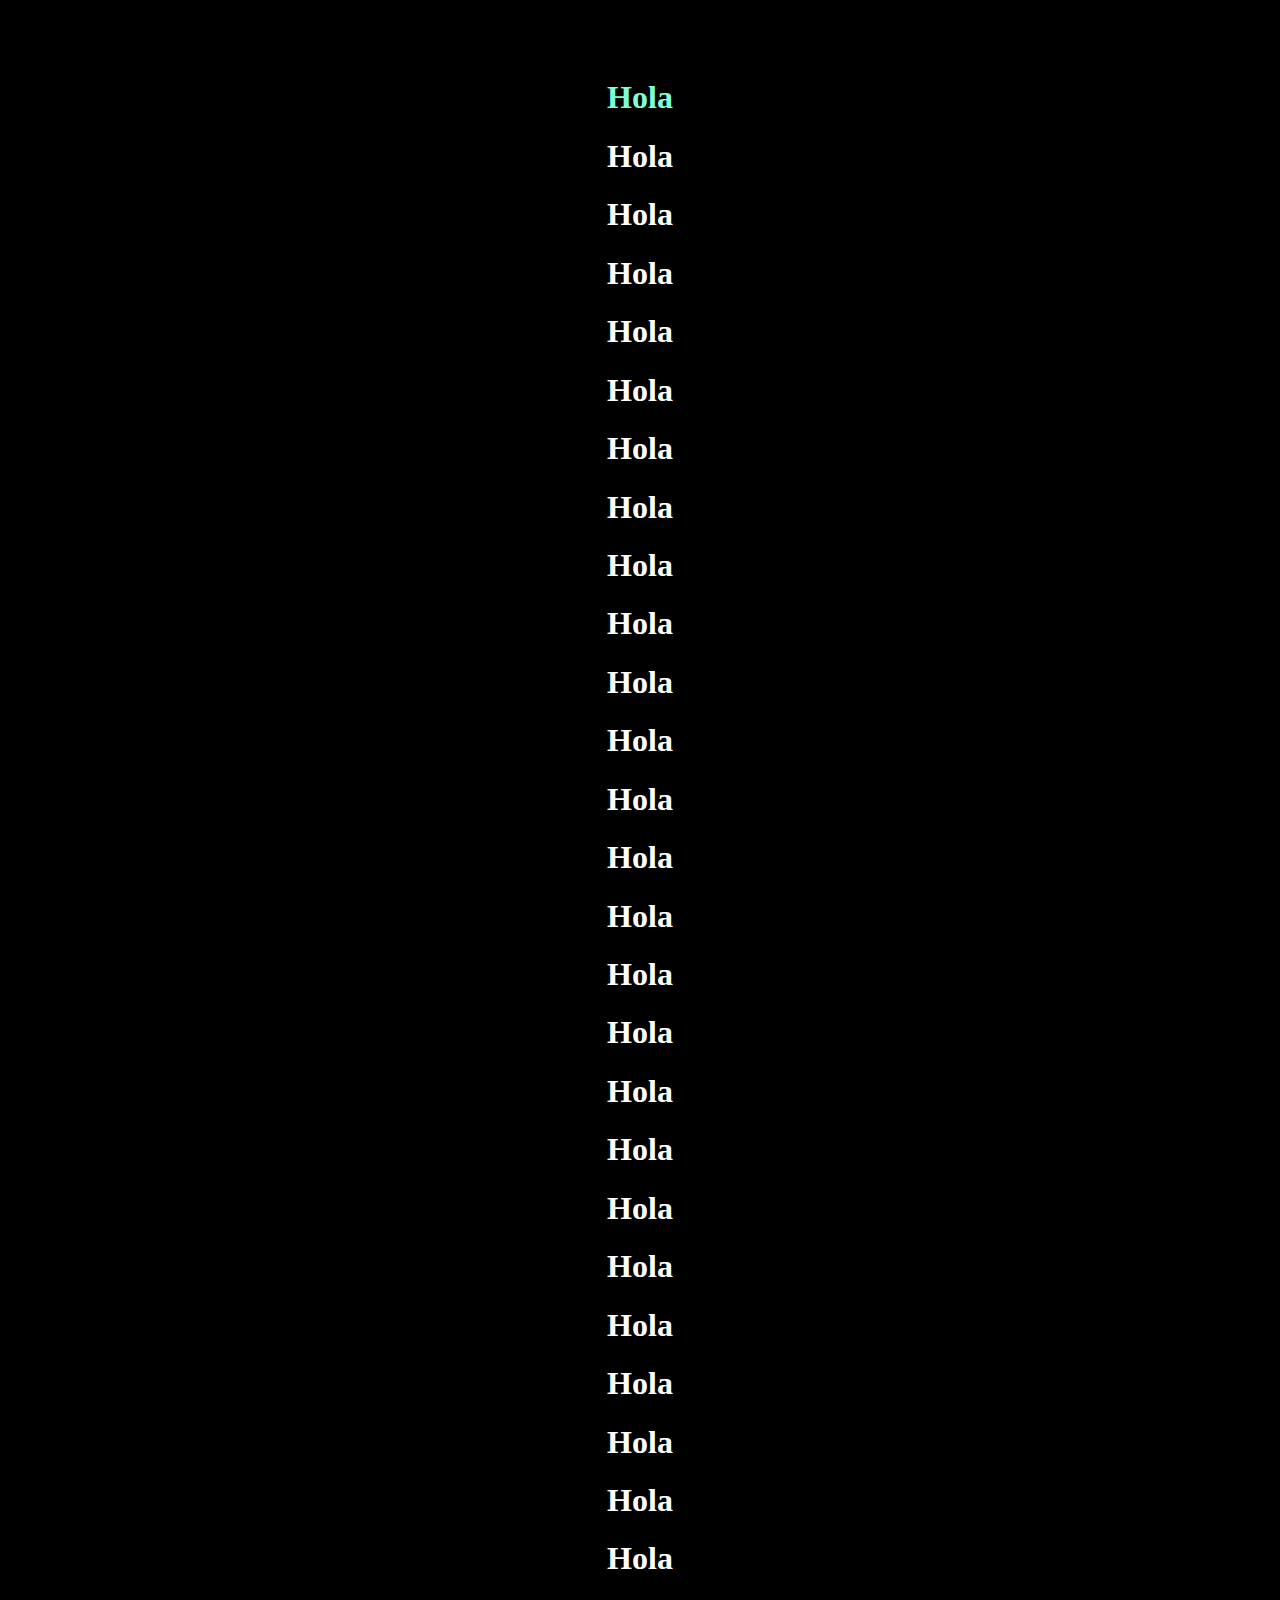
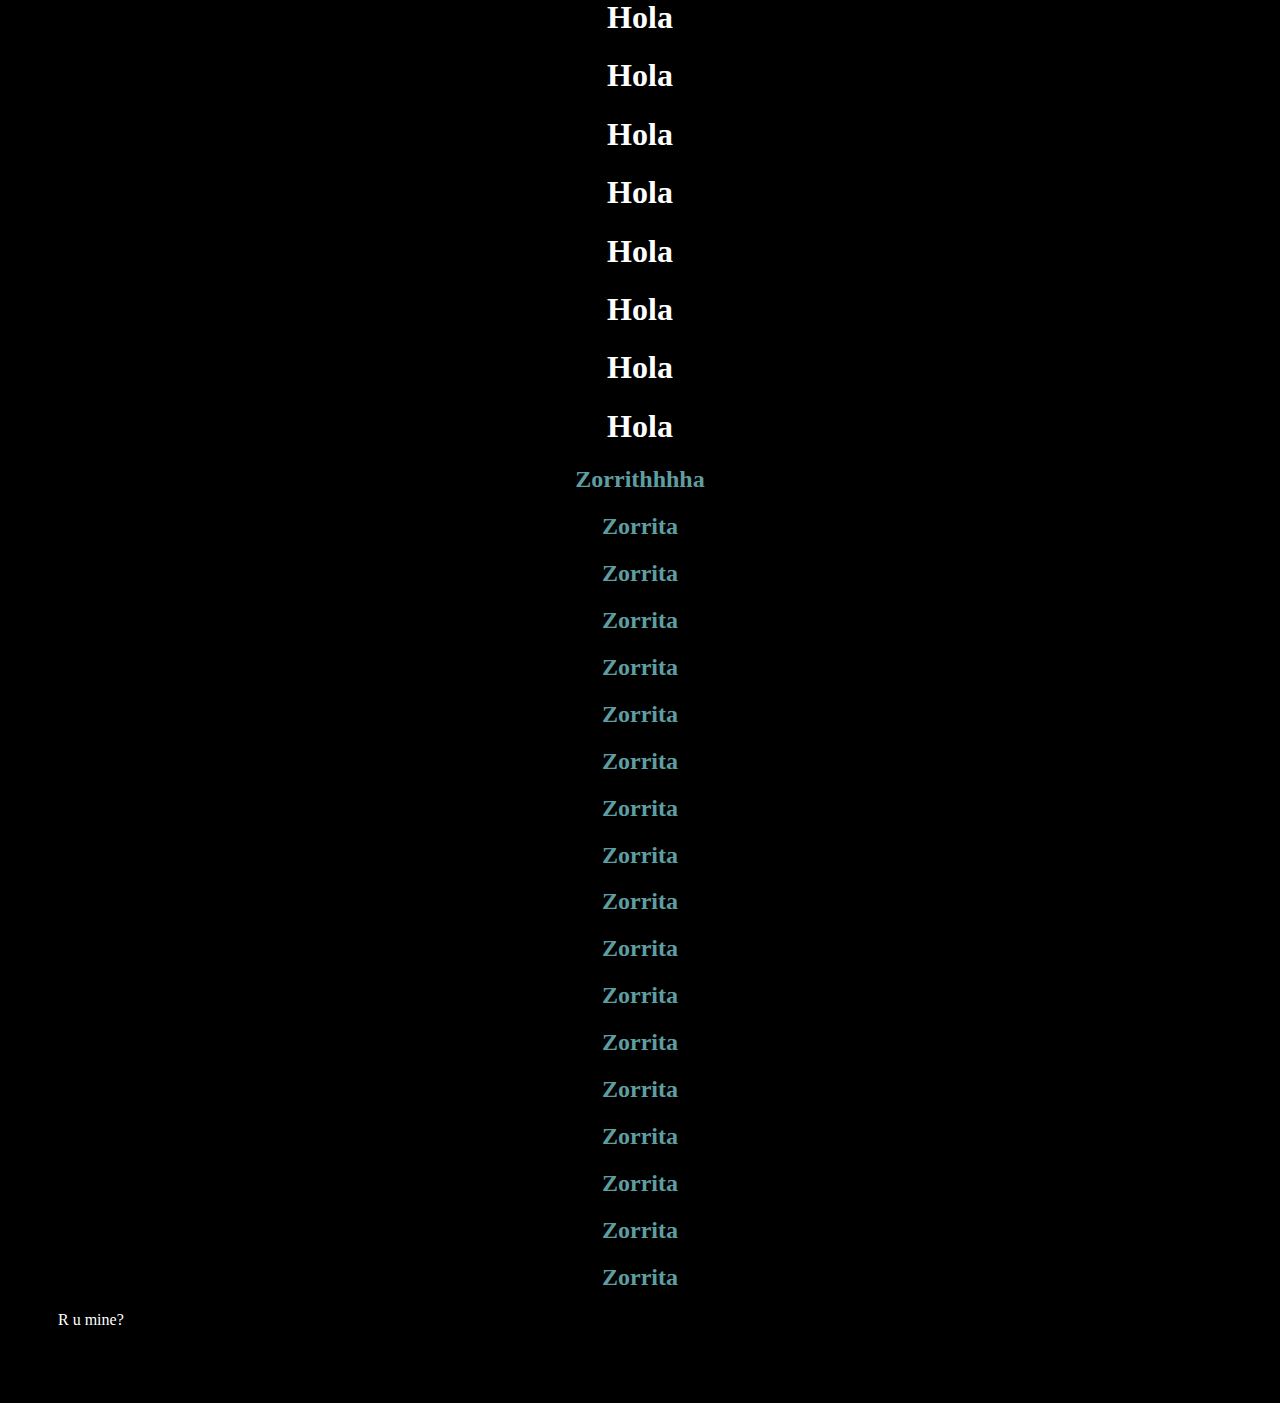
<file: Index.html>
<!DOCTYPE html>
<html lang="en">
<head>
    <meta charset="UTF-8">
    <meta http-equiv="X-UA-Compatible" content="IE=edge">
    <meta name="viewport" content="width=device-width, initial-scale=1.0">
    <title>RitalaZorrita</title>
    <link rel="stylesheet" href="./Index.css">
</head>
<body>
    <h1 style="text-align: center; color:aquamarine; font-family: Georgia, 'Times New Roman', Times, serif">Hola</h1>
    <h1 style="text-align: center; font-family: Georgia, 'Times New Roman', Times, serif">Hola</h1>
    <h1 style="text-align: center; font-family: Georgia, 'Times New Roman', Times, serif">Hola</h1>
    <h1 style="text-align: center; font-family: Georgia, 'Times New Roman', Times, serif">Hola</h1>
    <h1 style="text-align: center; font-family: Georgia, 'Times New Roman', Times, serif">Hola</h1>
    <h1 style="text-align: center; font-family: Georgia, 'Times New Roman', Times, serif">Hola</h1>
    <h1 style="text-align: center; font-family: Georgia, 'Times New Roman', Times, serif">Hola</h1>
    <h1 style="text-align: center; font-family: Georgia, 'Times New Roman', Times, serif">Hola</h1>
    <h1 style="text-align: center; font-family: Georgia, 'Times New Roman', Times, serif">Hola</h1>
    <h1 style="text-align: center; font-family: Georgia, 'Times New Roman', Times, serif">Hola</h1>
    <h1 style="text-align: center; font-family: Georgia, 'Times New Roman', Times, serif">Hola</h1>
    <h1 style="text-align: center; font-family: Georgia, 'Times New Roman', Times, serif">Hola</h1>
    <h1 style="text-align: center; font-family: Georgia, 'Times New Roman', Times, serif">Hola</h1>
    <h1 style="text-align: center; font-family: Georgia, 'Times New Roman', Times, serif">Hola</h1>
    <h1 style="text-align: center; font-family: Georgia, 'Times New Roman', Times, serif">Hola</h1>
    <h1 style="text-align: center; font-family: Georgia, 'Times New Roman', Times, serif">Hola</h1>
    <h1 style="text-align: center; font-family: Georgia, 'Times New Roman', Times, serif">Hola</h1>
    <h1 style="text-align: center; font-family: Georgia, 'Times New Roman', Times, serif">Hola</h1>
    <h1 style="text-align: center; font-family: Georgia, 'Times New Roman', Times, serif">Hola</h1>
    <h1 style="text-align: center; font-family: Georgia, 'Times New Roman', Times, serif">Hola</h1>
    <h1 style="text-align: center; font-family: Georgia, 'Times New Roman', Times, serif">Hola</h1>
    <h1 style="text-align: center; font-family: Georgia, 'Times New Roman', Times, serif">Hola</h1>
    <h1 style="text-align: center; font-family: Georgia, 'Times New Roman', Times, serif">Hola</h1>
    <h1 style="text-align: center; font-family: Georgia, 'Times New Roman', Times, serif">Hola</h1>
    <h1 style="text-align: center; font-family: Georgia, 'Times New Roman', Times, serif">Hola</h1>
    <h1 style="text-align: center; font-family: Georgia, 'Times New Roman', Times, serif">Hola</h1>
    <h1 style="text-align: center; font-family: Georgia, 'Times New Roman', Times, serif">Hola</h1>
    <h1 style="text-align: center; font-family: Georgia, 'Times New Roman', Times, serif">Hola</h1>
    <h1 style="text-align: center; font-family: Georgia, 'Times New Roman', Times, serif">Hola</h1>
    <h1 style="text-align: center; font-family: Georgia, 'Times New Roman', Times, serif">Hola</h1>
    <h1 style="text-align: center; font-family: Georgia, 'Times New Roman', Times, serif">Hola</h1>
    <h1 style="text-align: center; font-family: Georgia, 'Times New Roman', Times, serif">Hola</h1>
    <h1 style="text-align: center; font-family: Georgia, 'Times New Roman', Times, serif">Hola</h1>
    <h1 style="text-align: center; font-family: Georgia, 'Times New Roman', Times, serif">Hola</h1>

    <h2 >Zorrithhhha</h2>    

    <h2 >Zorrita</h2>    
    <h2 >Zorrita</h2>    
    <h2 >Zorrita</h2>    
    <h2 >Zorrita</h2>    
    <h2 >Zorrita</h2>    
    <h2 >Zorrita</h2>    
    <h2 >Zorrita</h2>    
    <h2 >Zorrita</h2>    
    <h2 >Zorrita</h2>    
    <h2 >Zorrita</h2>    
    <h2 >Zorrita</h2>    
    <h2 >Zorrita</h2>    
    <h2 >Zorrita</h2>    
    <h2 >Zorrita</h2>    
    <h2 >Zorrita</h2>    
    <h2 >Zorrita</h2>    
    <h2 >Zorrita</h2>    
    <p>R u mine?</p>    
</body>

</html>
</file>
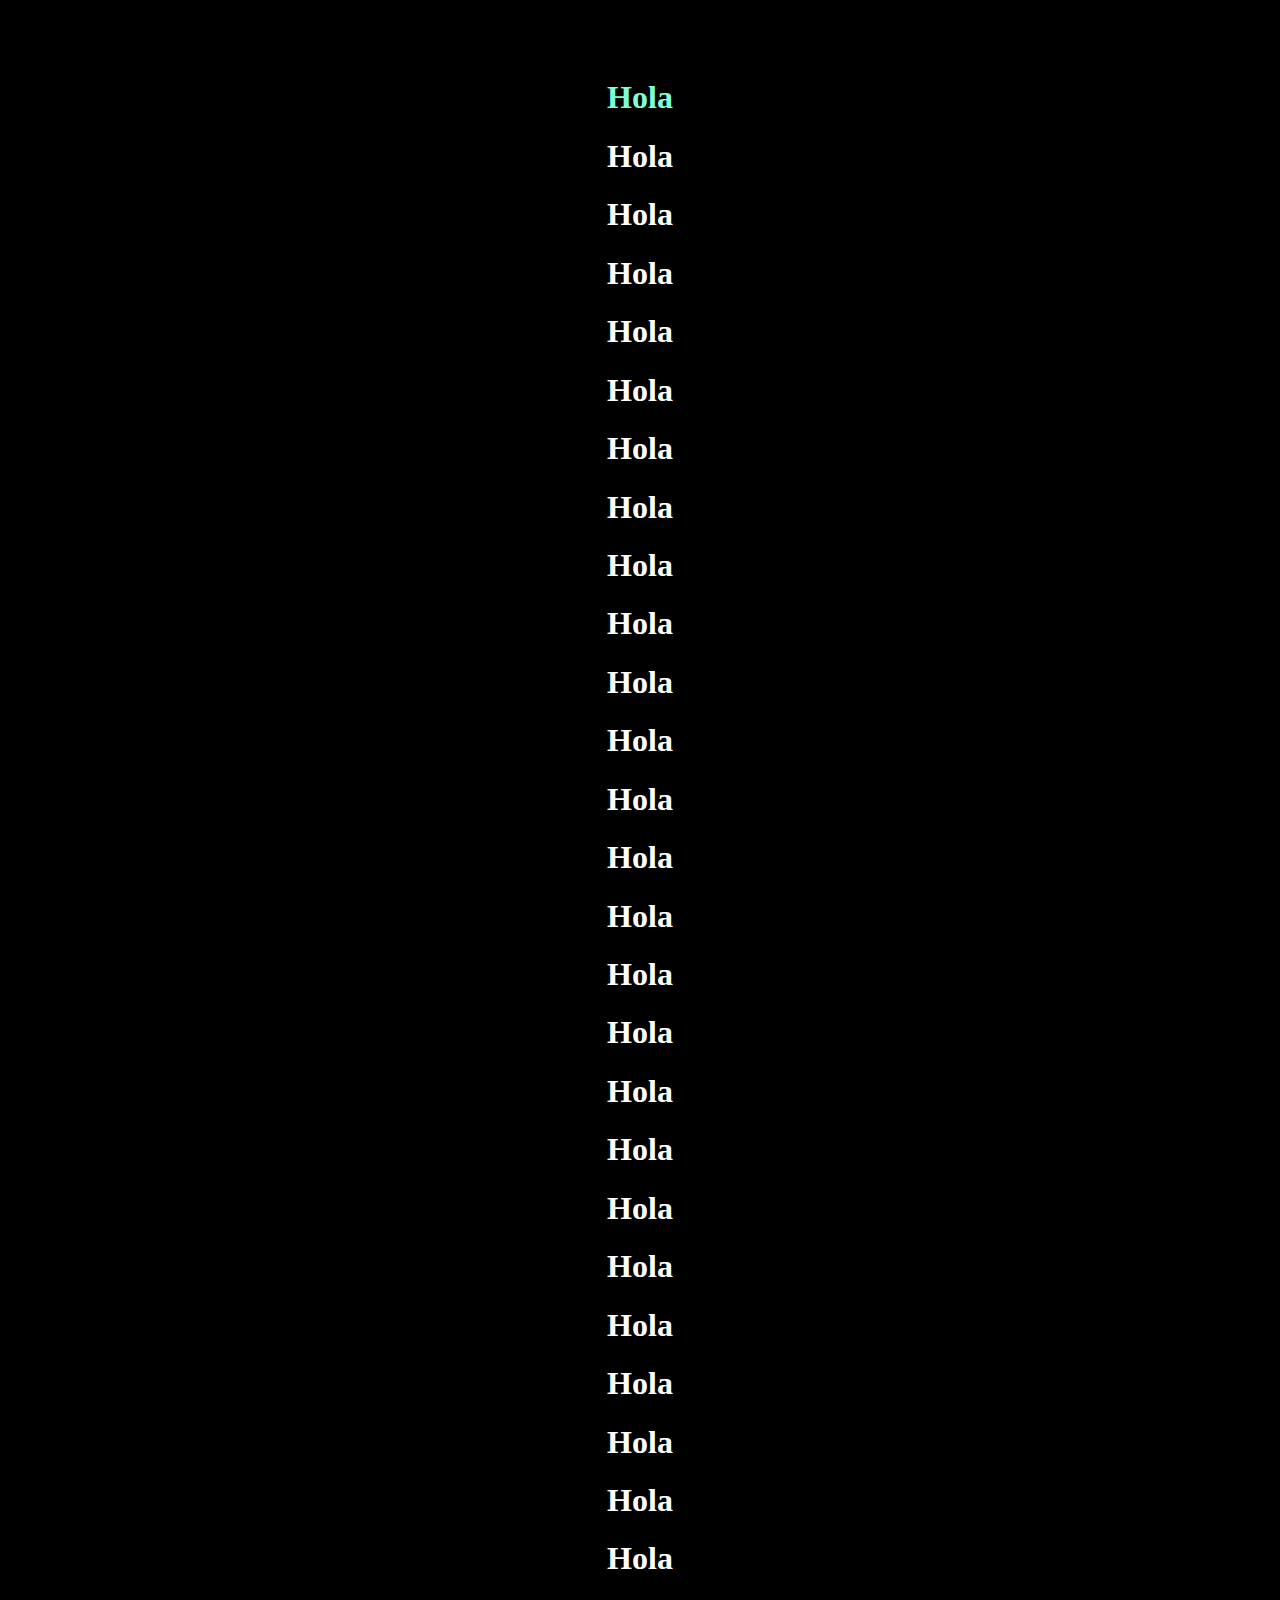
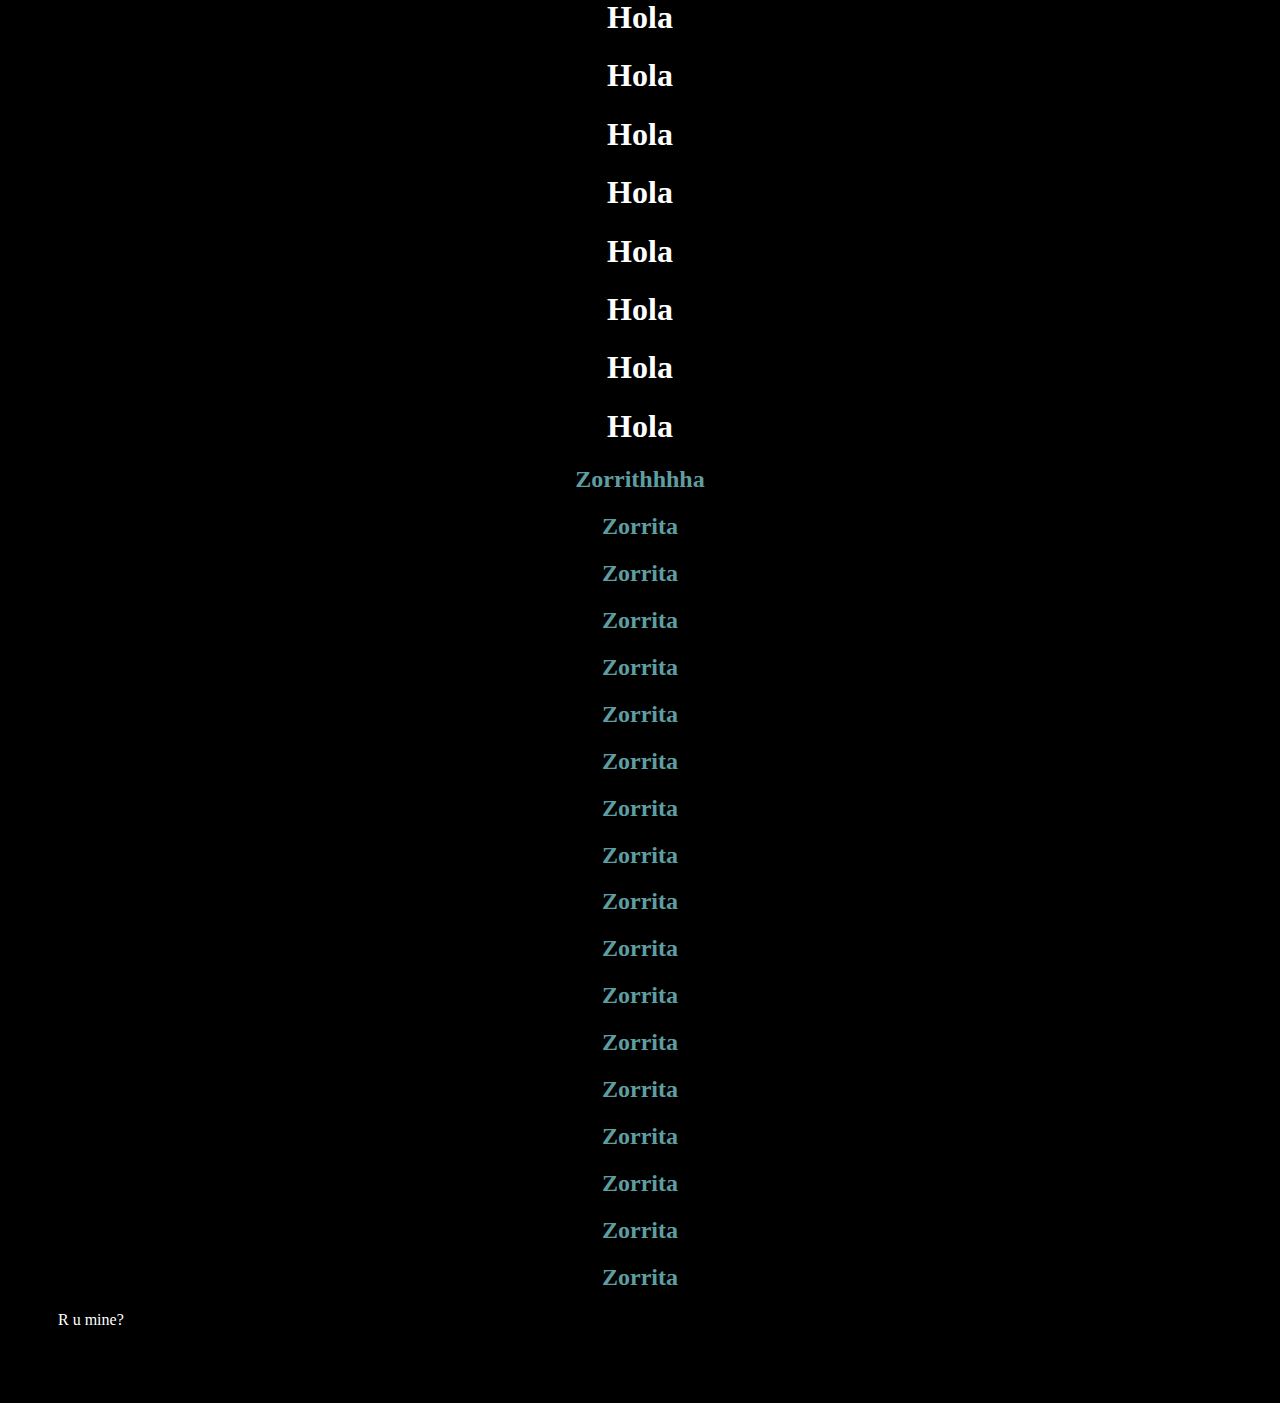
<file: index.html>
<!DOCTYPE html>
<html lang="en">
<head>
    <meta charset="UTF-8">
    <meta http-equiv="X-UA-Compatible" content="IE=edge">
    <meta name="viewport" content="width=device-width, initial-scale=1.0">
    <title>RitalaZorrita</title>
    <link rel="stylesheet" href="./Index.css">
</head>
<body>
    <h1 style="text-align: center; color:aquamarine; font-family: Georgia, 'Times New Roman', Times, serif">Hola</h1>
    <h1 style="text-align: center; font-family: Georgia, 'Times New Roman', Times, serif">Hola</h1>
    <h1 style="text-align: center; font-family: Georgia, 'Times New Roman', Times, serif">Hola</h1>
    <h1 style="text-align: center; font-family: Georgia, 'Times New Roman', Times, serif">Hola</h1>
    <h1 style="text-align: center; font-family: Georgia, 'Times New Roman', Times, serif">Hola</h1>
    <h1 style="text-align: center; font-family: Georgia, 'Times New Roman', Times, serif">Hola</h1>
    <h1 style="text-align: center; font-family: Georgia, 'Times New Roman', Times, serif">Hola</h1>
    <h1 style="text-align: center; font-family: Georgia, 'Times New Roman', Times, serif">Hola</h1>
    <h1 style="text-align: center; font-family: Georgia, 'Times New Roman', Times, serif">Hola</h1>
    <h1 style="text-align: center; font-family: Georgia, 'Times New Roman', Times, serif">Hola</h1>
    <h1 style="text-align: center; font-family: Georgia, 'Times New Roman', Times, serif">Hola</h1>
    <h1 style="text-align: center; font-family: Georgia, 'Times New Roman', Times, serif">Hola</h1>
    <h1 style="text-align: center; font-family: Georgia, 'Times New Roman', Times, serif">Hola</h1>
    <h1 style="text-align: center; font-family: Georgia, 'Times New Roman', Times, serif">Hola</h1>
    <h1 style="text-align: center; font-family: Georgia, 'Times New Roman', Times, serif">Hola</h1>
    <h1 style="text-align: center; font-family: Georgia, 'Times New Roman', Times, serif">Hola</h1>
    <h1 style="text-align: center; font-family: Georgia, 'Times New Roman', Times, serif">Hola</h1>
    <h1 style="text-align: center; font-family: Georgia, 'Times New Roman', Times, serif">Hola</h1>
    <h1 style="text-align: center; font-family: Georgia, 'Times New Roman', Times, serif">Hola</h1>
    <h1 style="text-align: center; font-family: Georgia, 'Times New Roman', Times, serif">Hola</h1>
    <h1 style="text-align: center; font-family: Georgia, 'Times New Roman', Times, serif">Hola</h1>
    <h1 style="text-align: center; font-family: Georgia, 'Times New Roman', Times, serif">Hola</h1>
    <h1 style="text-align: center; font-family: Georgia, 'Times New Roman', Times, serif">Hola</h1>
    <h1 style="text-align: center; font-family: Georgia, 'Times New Roman', Times, serif">Hola</h1>
    <h1 style="text-align: center; font-family: Georgia, 'Times New Roman', Times, serif">Hola</h1>
    <h1 style="text-align: center; font-family: Georgia, 'Times New Roman', Times, serif">Hola</h1>
    <h1 style="text-align: center; font-family: Georgia, 'Times New Roman', Times, serif">Hola</h1>
    <h1 style="text-align: center; font-family: Georgia, 'Times New Roman', Times, serif">Hola</h1>
    <h1 style="text-align: center; font-family: Georgia, 'Times New Roman', Times, serif">Hola</h1>
    <h1 style="text-align: center; font-family: Georgia, 'Times New Roman', Times, serif">Hola</h1>
    <h1 style="text-align: center; font-family: Georgia, 'Times New Roman', Times, serif">Hola</h1>
    <h1 style="text-align: center; font-family: Georgia, 'Times New Roman', Times, serif">Hola</h1>
    <h1 style="text-align: center; font-family: Georgia, 'Times New Roman', Times, serif">Hola</h1>
    <h1 style="text-align: center; font-family: Georgia, 'Times New Roman', Times, serif">Hola</h1>

    <h2 >Zorrithhhha</h2>    

    <h2 >Zorrita</h2>    
    <h2 >Zorrita</h2>    
    <h2 >Zorrita</h2>    
    <h2 >Zorrita</h2>    
    <h2 >Zorrita</h2>    
    <h2 >Zorrita</h2>    
    <h2 >Zorrita</h2>    
    <h2 >Zorrita</h2>    
    <h2 >Zorrita</h2>    
    <h2 >Zorrita</h2>    
    <h2 >Zorrita</h2>    
    <h2 >Zorrita</h2>    
    <h2 >Zorrita</h2>    
    <h2 >Zorrita</h2>    
    <h2 >Zorrita</h2>    
    <h2 >Zorrita</h2>    
    <h2 >Zorrita</h2>    
    <p>R u mine?</p>    
</body>

</html>
</file>
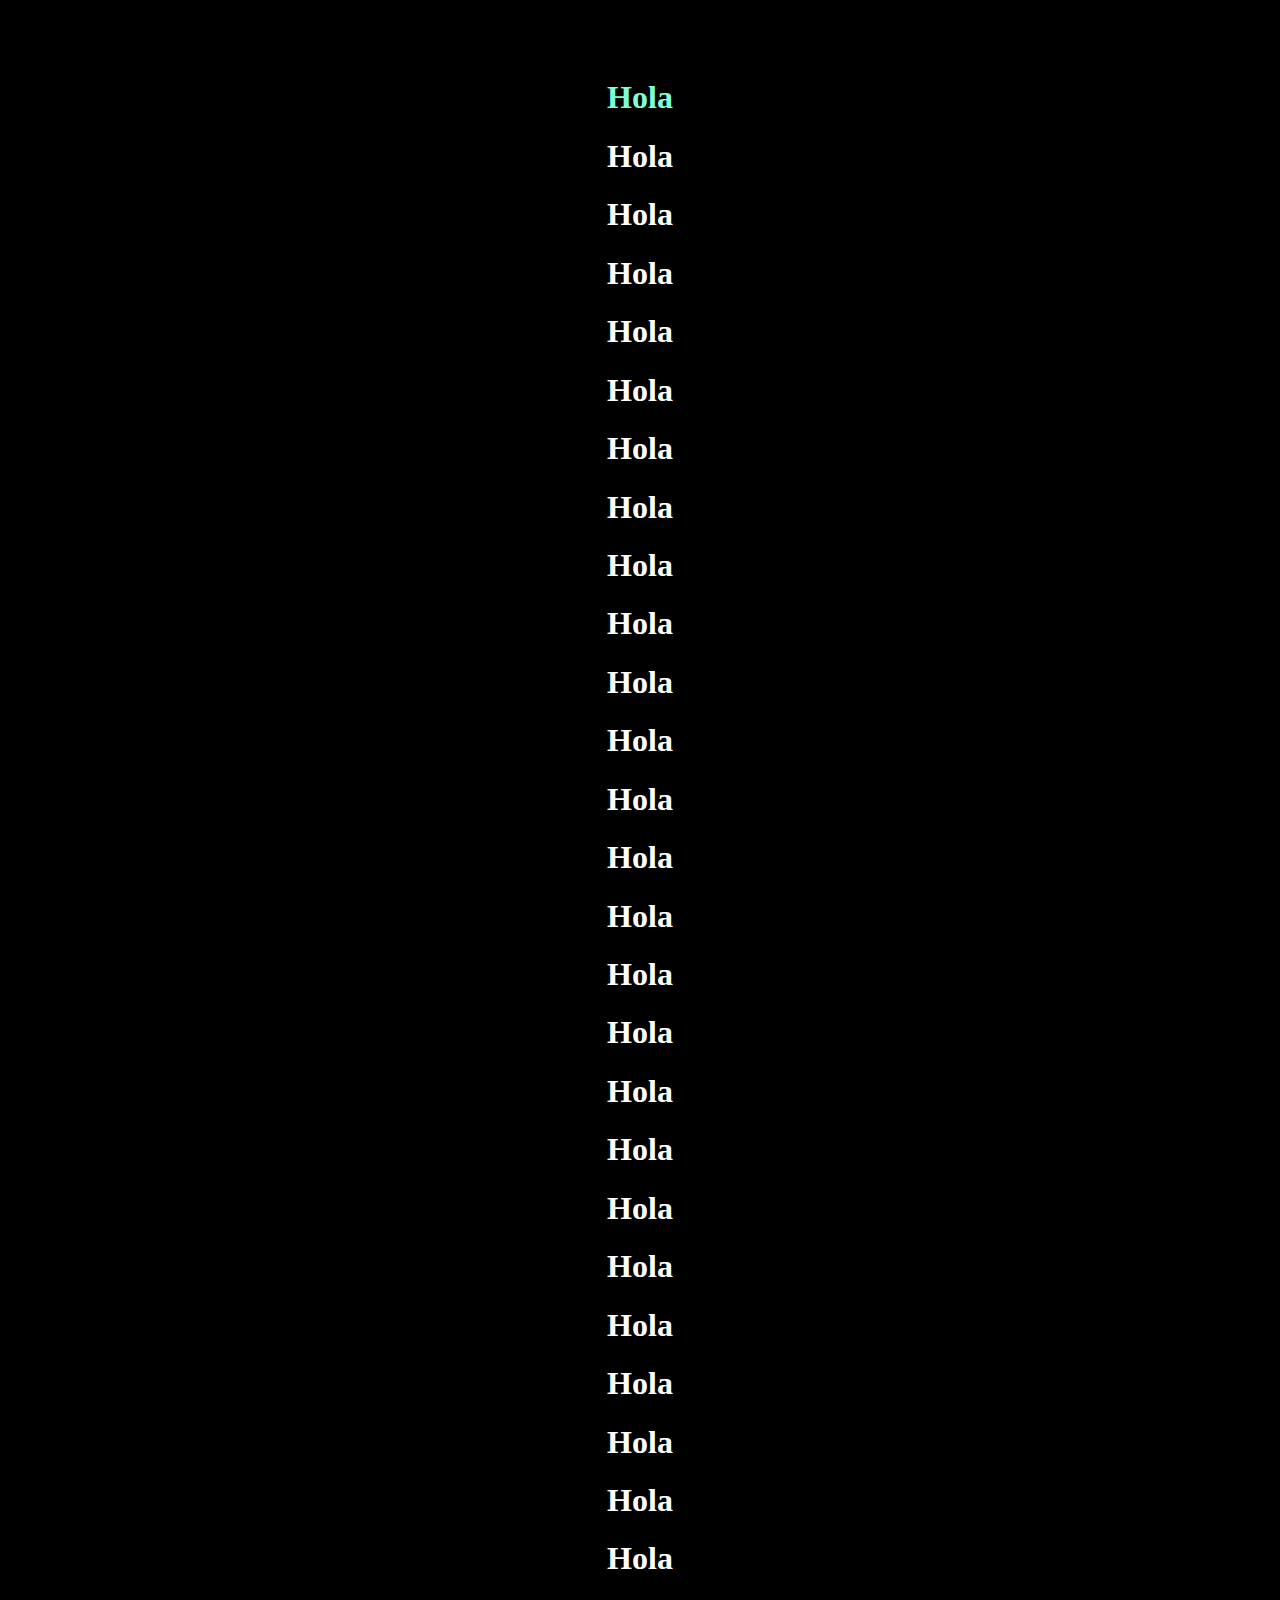
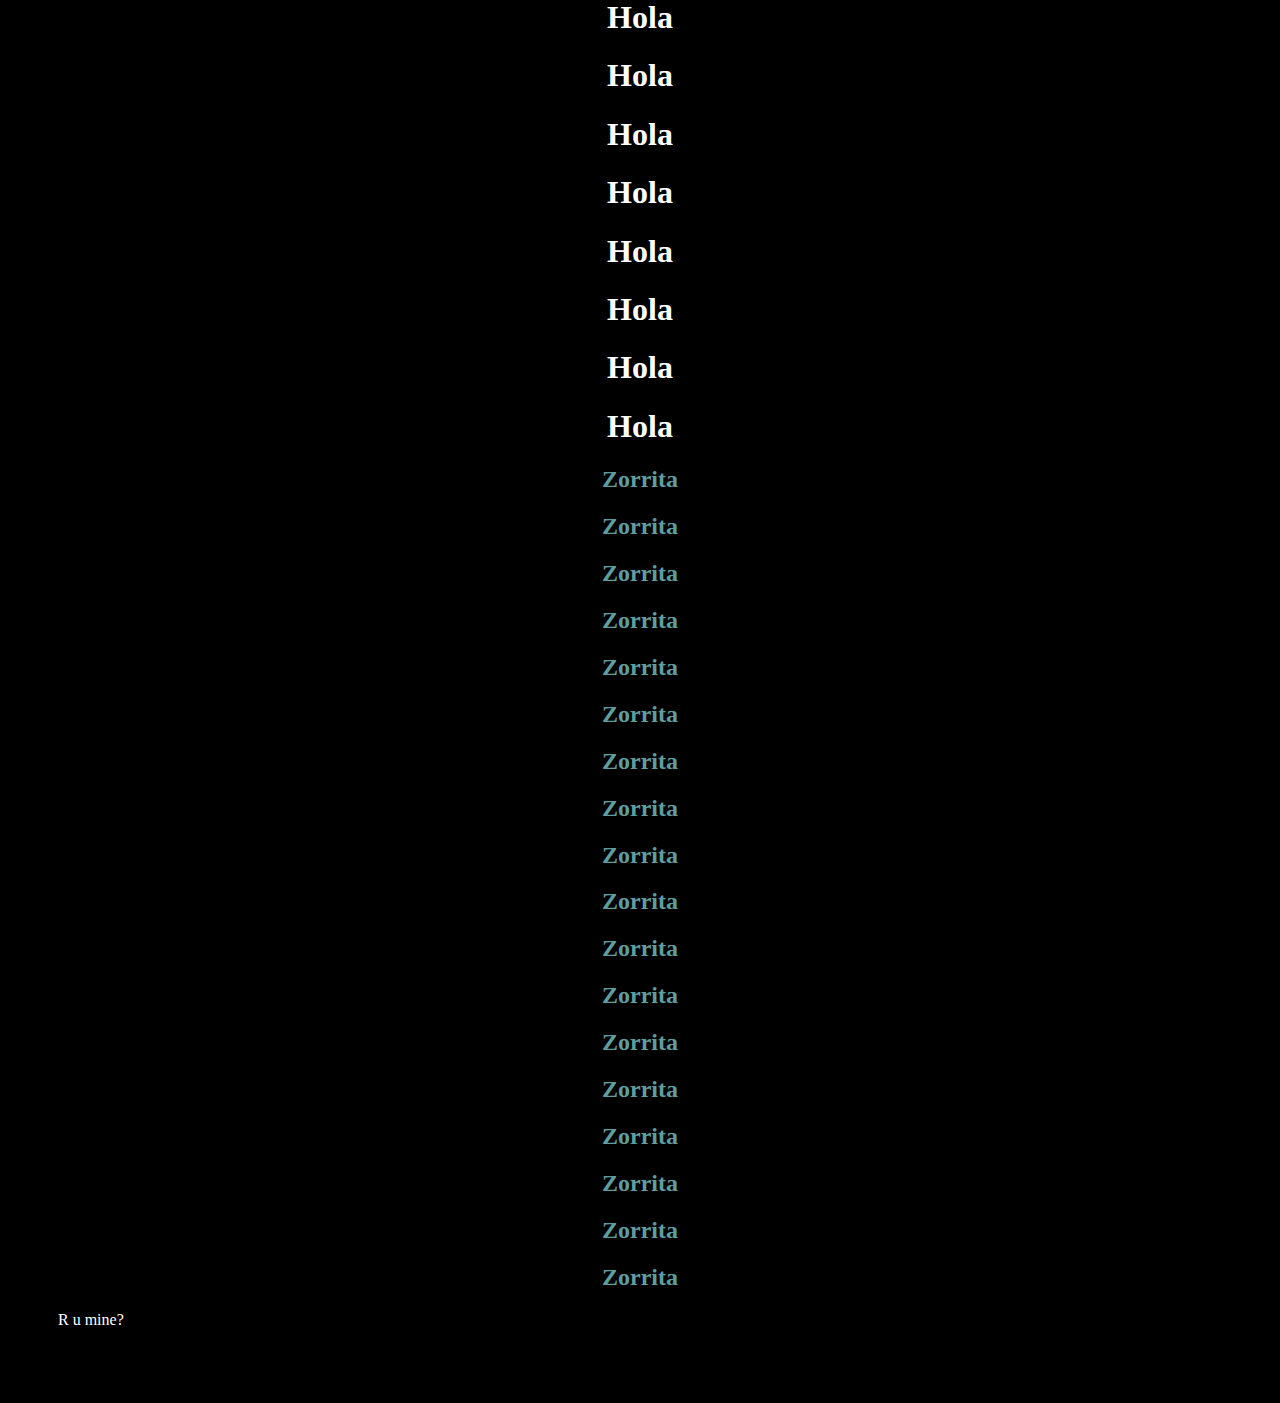
<file: Src/Index.html>
<!DOCTYPE html>
<html lang="en">
<head>
    <meta charset="UTF-8">
    <meta http-equiv="X-UA-Compatible" content="IE=edge">
    <meta name="viewport" content="width=device-width, initial-scale=1.0">
    <title>RitalaZorrita</title>
    <link rel="stylesheet" href="./Index.css">
</head>
<body>
    <h1 style="text-align: center; color:aquamarine; font-family: Georgia, 'Times New Roman', Times, serif">Hola</h1>
    <h1 style="text-align: center; font-family: Georgia, 'Times New Roman', Times, serif">Hola</h1>
    <h1 style="text-align: center; font-family: Georgia, 'Times New Roman', Times, serif">Hola</h1>
    <h1 style="text-align: center; font-family: Georgia, 'Times New Roman', Times, serif">Hola</h1>
    <h1 style="text-align: center; font-family: Georgia, 'Times New Roman', Times, serif">Hola</h1>
    <h1 style="text-align: center; font-family: Georgia, 'Times New Roman', Times, serif">Hola</h1>
    <h1 style="text-align: center; font-family: Georgia, 'Times New Roman', Times, serif">Hola</h1>
    <h1 style="text-align: center; font-family: Georgia, 'Times New Roman', Times, serif">Hola</h1>
    <h1 style="text-align: center; font-family: Georgia, 'Times New Roman', Times, serif">Hola</h1>
    <h1 style="text-align: center; font-family: Georgia, 'Times New Roman', Times, serif">Hola</h1>
    <h1 style="text-align: center; font-family: Georgia, 'Times New Roman', Times, serif">Hola</h1>
    <h1 style="text-align: center; font-family: Georgia, 'Times New Roman', Times, serif">Hola</h1>
    <h1 style="text-align: center; font-family: Georgia, 'Times New Roman', Times, serif">Hola</h1>
    <h1 style="text-align: center; font-family: Georgia, 'Times New Roman', Times, serif">Hola</h1>
    <h1 style="text-align: center; font-family: Georgia, 'Times New Roman', Times, serif">Hola</h1>
    <h1 style="text-align: center; font-family: Georgia, 'Times New Roman', Times, serif">Hola</h1>
    <h1 style="text-align: center; font-family: Georgia, 'Times New Roman', Times, serif">Hola</h1>
    <h1 style="text-align: center; font-family: Georgia, 'Times New Roman', Times, serif">Hola</h1>
    <h1 style="text-align: center; font-family: Georgia, 'Times New Roman', Times, serif">Hola</h1>
    <h1 style="text-align: center; font-family: Georgia, 'Times New Roman', Times, serif">Hola</h1>
    <h1 style="text-align: center; font-family: Georgia, 'Times New Roman', Times, serif">Hola</h1>
    <h1 style="text-align: center; font-family: Georgia, 'Times New Roman', Times, serif">Hola</h1>
    <h1 style="text-align: center; font-family: Georgia, 'Times New Roman', Times, serif">Hola</h1>
    <h1 style="text-align: center; font-family: Georgia, 'Times New Roman', Times, serif">Hola</h1>
    <h1 style="text-align: center; font-family: Georgia, 'Times New Roman', Times, serif">Hola</h1>
    <h1 style="text-align: center; font-family: Georgia, 'Times New Roman', Times, serif">Hola</h1>
    <h1 style="text-align: center; font-family: Georgia, 'Times New Roman', Times, serif">Hola</h1>
    <h1 style="text-align: center; font-family: Georgia, 'Times New Roman', Times, serif">Hola</h1>
    <h1 style="text-align: center; font-family: Georgia, 'Times New Roman', Times, serif">Hola</h1>
    <h1 style="text-align: center; font-family: Georgia, 'Times New Roman', Times, serif">Hola</h1>
    <h1 style="text-align: center; font-family: Georgia, 'Times New Roman', Times, serif">Hola</h1>
    <h1 style="text-align: center; font-family: Georgia, 'Times New Roman', Times, serif">Hola</h1>
    <h1 style="text-align: center; font-family: Georgia, 'Times New Roman', Times, serif">Hola</h1>
    <h1 style="text-align: center; font-family: Georgia, 'Times New Roman', Times, serif">Hola</h1>

    <h2 >Zorrita</h2>    

    <h2 >Zorrita</h2>    
    <h2 >Zorrita</h2>    
    <h2 >Zorrita</h2>    
    <h2 >Zorrita</h2>    
    <h2 >Zorrita</h2>    
    <h2 >Zorrita</h2>    
    <h2 >Zorrita</h2>    
    <h2 >Zorrita</h2>    
    <h2 >Zorrita</h2>    
    <h2 >Zorrita</h2>    
    <h2 >Zorrita</h2>    
    <h2 >Zorrita</h2>    
    <h2 >Zorrita</h2>    
    <h2 >Zorrita</h2>    
    <h2 >Zorrita</h2>    
    <h2 >Zorrita</h2>    
    <h2 >Zorrita</h2>    
    <p>R u mine?</p>    
</body>

</html>
</file>
<file: Index.css>
body{
    background: black;
    color: white;
    padding: 50px; 
}

h2{
    text-align: center;
    color: cadetblue;
}
</file>
<file: Src/Index.css>
body{
    background: black;
    color: white;
    padding: 50px; 
}

h2{
    text-align: center;
    color: cadetblue;
}
</file>
